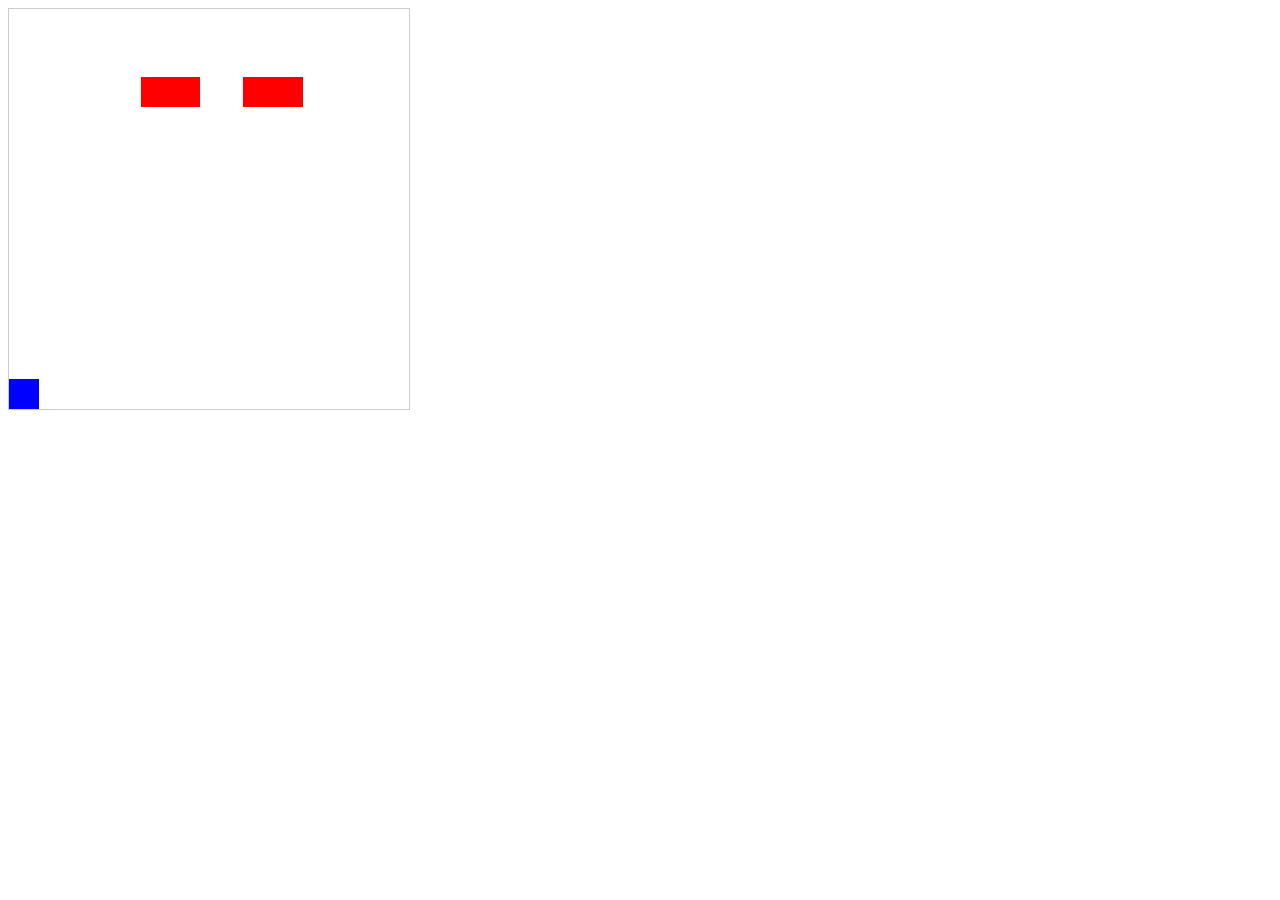
<file: sons/index.html>
<!DOCTYPE html>
<html lang="en">
<head>
<meta charset="UTF-8">
<meta name="viewport" content="width=device-width, initial-scale=1.0">
<title>Space Invaders Clone</title>
<style>
    #gameArea {
        width: 400px;
        height: 400px;
        border: 1px solid #ccc;
        position: relative;
    }

    .invader {
        width: 30px;
        height: 30px;
        background-color: red;
        position: absolute;
    }

    #insectoide {
        width: 30px;
        height: 30px;
        background-color: blue;
        position: absolute;
        bottom: 0;
    }

    .explosion {
        width: 50px;
        height: 50px;
        background-image: url('https://media.giphy.com/media/l0HlKcy8FfwBym6jm/giphy.gif');
        background-size: contain;
        position: absolute;
    }
</style>
</head>
<body>

<div id="gameArea">
    <div id="insectoide"></div>
</div>

<script src="https://code.jquery.com/jquery-3.6.0.min.js"></script>
<script src="https://raw.githubusercontent.com/collision/jquery-collision/master/js/jquery-collision.min.js"></script>
<script>
$(document).ready(function(){
    var insectoide = $('#insectoide');
    var gameArea = $('#gameArea');
    var invaders = [];
    var shots = [];
    var explosions = [];
    var speed = 2;
    var moveLeft = false;
    var moveRight = false;
    var interval;

    function createInvader() {
        var invader = $('<div class="invader"></div>');
        invader.css('top', '0');
        invader.css('left', Math.random() * (gameArea.width() - 30));
        gameArea.append(invader);
        invaders.push(invader);
    }

    function moveInvaders() {
        for (var i = 0; i < invaders.length; i++) {
            invaders[i].css('top', '+=' + speed);
            if (invaders[i].position().top >= gameArea.height()) {
                gameOver();
                return;
            }
        }
    }

    function createExplosion(x, y) {
        var explosion = $('<div class="explosion"></div>');
        explosion.css('left', x - 10); // Adjust position for explosion
        explosion.css('top', y - 10); // Adjust position for explosion
        gameArea.append(explosion);
        setTimeout(function() {
            explosion.remove();
        }, 500);
    }

    function gameOver() {
        clearInterval(interval);
        alert('Game Over');
    }

    function checkCollisions() {
        insectoide.collision('.invader').each(function(){
            gameOver();
        });

        for (var i = 0; i < shots.length; i++) {
            for (var j = 0; j < invaders.length; j++) {
                if (shots[i].collision(invaders[j]).length > 0) {
                    createExplosion(invaders[j].position().left, invaders[j].position().top);
                    shots[i].remove();
                    invaders[j].remove();
                    shots.splice(i, 1);
                    invaders.splice(j, 1);
                    break;
                }
            }
        }
    }

    $(document).keydown(function(e){
        if (e.keyCode == 37) { // Left arrow key
            moveLeft = true;
        } else if (e.keyCode == 39) { // Right arrow key
            moveRight = true;
        } else if (e.keyCode == 32) { // Space key
            shoot();
        }
    });

    $(document).keyup(function(e){
        if (e.keyCode == 37) { // Left arrow key
            moveLeft = false;
        } else if (e.keyCode == 39) { // Right arrow key
            moveRight = false;
        }
    });

    function moveinsectoide() {
        if (moveLeft && insectoide.position().left > 0) {
            insectoide.css('left', '-=' + speed);
        }
        if (moveRight && insectoide.position().left < gameArea.width() - insectoide.width()) {
            insectoide.css('left', '+=' + speed);
        }
    }

    function shoot() {
        var shot = $('<div class="shot"></div>');
        shot.css('left', insectoide.position().left + insectoide.width() / 2 - 2);
        shot.css('top', insectoide.position().top);
        gameArea.append(shot);
        shots.push(shot);
    }

    function moveShots() {
        for (var i = 0; i < shots.length; i++) {
            shots[i].css('top', '-=5');
            if (shots[i].position().top < 0) {
                shots[i].remove();
                shots.splice(i, 1);
            }
        }
    }

    function gameLoop() {
        moveinsectoide();
        moveShots();
        moveInvaders();
        checkCollisions();
    }

    interval = setInterval(gameLoop, 20);

    // Create initial invaders
    for (var i = 0; i < 5; i++) {
        createInvader();
    }
});
</script>

</body>
</html>
</file>
